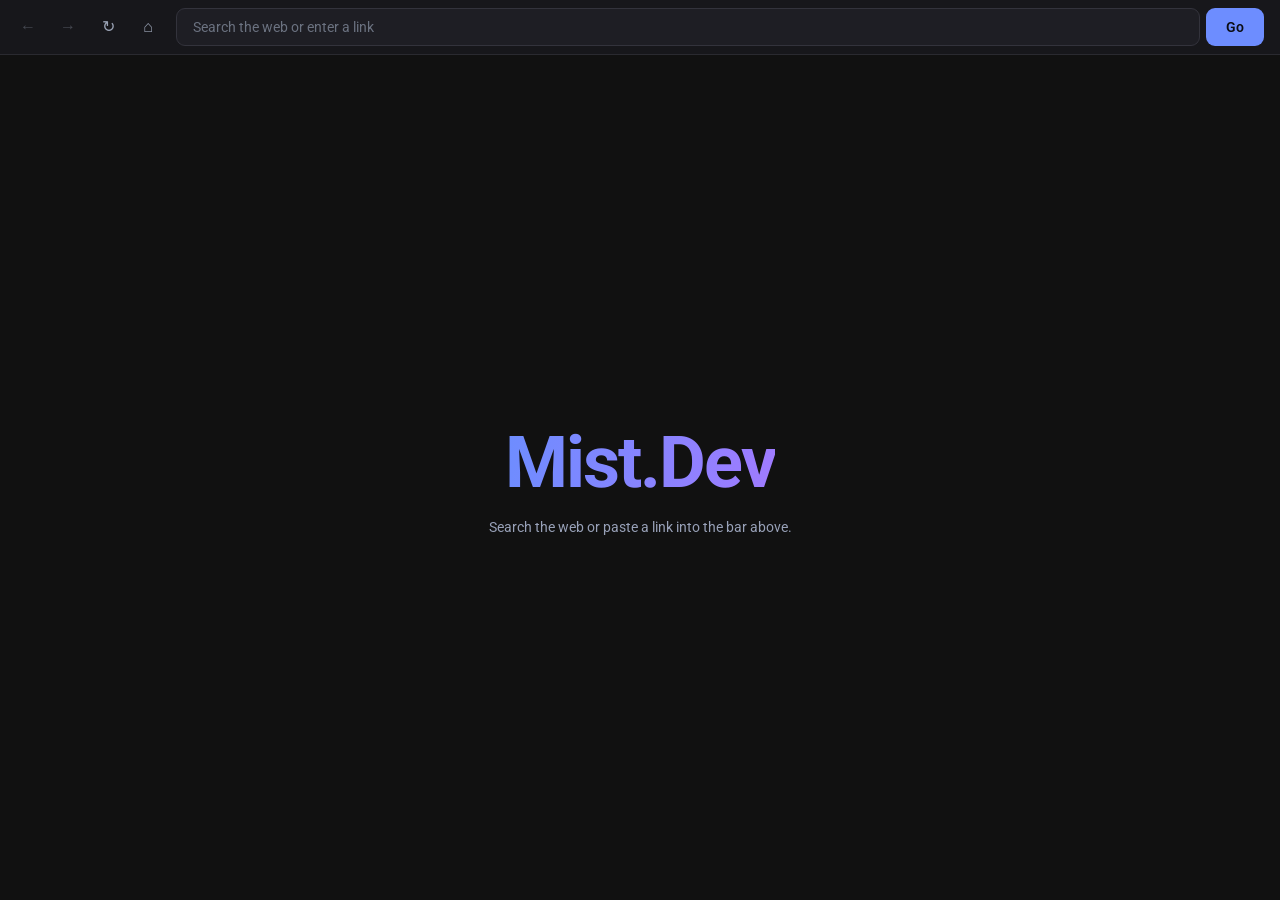
<file: browser/index.html>
<!doctype html>
<html lang="en">
<head>
<meta charset="utf-8">
<meta name="viewport" content="width=device-width, initial-scale=1, shrink-to-fit=no">
<title>Browser</title>
<link rel="stylesheet" href="index.css">
<script src="config.js"></script>
<script src="scram/scramjet.all.js"></script>
<script src="baremux/index.js"></script>
<script src="register-sw.js" defer></script>
<script src="search.js" defer></script>
<script src="index.js" defer></script>
</head>
<body>
  <div class="toolbar" id="toolbar">
    <button class="tbtn" id="backBtn" title="Back" type="button" disabled>&#8592;</button>
    <button class="tbtn" id="fwdBtn" title="Forward" type="button" disabled>&#8594;</button>
    <button class="tbtn" id="reloadBtn" title="Reload" type="button">&#8635;</button>
    <button class="tbtn" id="homeBtn" title="Home" type="button">&#8962;</button>
    <form id="sj-form" class="omnibox" autocomplete="off">
      <input id="sj-address" type="text" placeholder="Search the web or enter a link" autocomplete="off" spellcheck="false" />
      <button class="go" id="goBtn" type="submit">Go</button>
    </form>
    <a class="tbtn" id="popoutBtn" target="_blank" rel="noopener" title="Open in new tab" hidden>&#8599;</a>
    <button class="tbtn danger" id="exitBtn" title="Close browser" type="button">&#10005;</button>
  </div>

  <main class="stage" id="stage">
    <section class="landing" id="landing">
      <h1 class="logo-text">Mist.Dev</h1>
      <p class="tagline">Search the web or paste a link into the bar above.</p>
    </section>
    <div class="frame-holder" id="frameHolder" hidden></div>
  </main>

  <div class="status" id="status" hidden></div>
  <div class="errorbox" id="errorbox" hidden>
    <p id="sj-error"></p>
    <pre id="sj-error-code"></pre>
  </div>
</body>
</html>
</file>
<file: browser/index.css>
@import url("https://fonts.googleapis.com/css2?family=Roboto:ital,wght@0,300;0,400;0,500;1,300;1,400&display=swap");

* { box-sizing: border-box; }
[hidden] { display: none !important; }
html, body { height: 100%; }

body {
	font-family: "Roboto", Arial, Helvetica, sans-serif;
	margin: 0;
	background: #111;
	color: #fff;
	display: flex;
	flex-direction: column;
	height: 100vh;
	height: 100dvh;
	overflow: hidden;
}

/* Inside the Mist.Dev host the site provides the toolbar, so drop this one. */
body.embedded .toolbar { display: none; }

/* ============ Toolbar / omnibox ============ */
.toolbar {
	flex: none;
	display: flex;
	align-items: center;
	gap: 4px;
	padding: 8px 10px;
	background: #17171b;
	border-bottom: 1px solid #2a2a30;
}
.tbtn {
	flex: none;
	width: 36px;
	height: 36px;
	display: inline-flex;
	align-items: center;
	justify-content: center;
	border: none;
	border-radius: 50%;
	background: transparent;
	color: #9aa3b5;
	font-size: 16px;
	line-height: 1;
	text-decoration: none;
	cursor: pointer;
	transition: background 0.15s ease, color 0.15s ease;
}
.tbtn:hover { background: #26262c; color: #fff; }
.tbtn:disabled { opacity: 0.35; cursor: default; background: transparent; }
.tbtn.danger:hover { background: rgba(224, 82, 82, 0.18); color: #ff6666; }

.omnibox {
	flex: 1;
	min-width: 0;
	display: flex;
	align-items: center;
	gap: 6px;
	margin: 0 6px;
}
#sj-address {
	flex: 1;
	min-width: 0;
	height: 38px;
	padding: 0 16px;
	font: inherit;
	font-size: 14px;
	color: #fff;
	background: #1e1e24;
	border: 1px solid #33333c;
	border-radius: 9px;
	outline: none;
	transition: border-color 0.15s ease;
}
#sj-address::placeholder { color: #6b7280; }
#sj-address:focus { border-color: #6d8dff; }
.go {
	flex: none;
	height: 38px;
	padding: 0 20px;
	border: none;
	border-radius: 9px;
	background: #6d8dff;
	color: #0b0d14;
	font: inherit;
	font-size: 14px;
	font-weight: 600;
	cursor: pointer;
	transition: filter 0.15s ease;
}
.go:hover { filter: brightness(1.1); }

/* ============ Stage ============ */
.stage {
	position: relative;
	flex: 1;
	min-height: 0;
	display: flex;
	background: #111;
}
.landing {
	flex: 1;
	display: flex;
	flex-direction: column;
	align-items: center;
	justify-content: center;
	gap: 14px;
	padding: 24px;
	text-align: center;
}
.logo-text {
	margin: 0;
	font-size: clamp(40px, 9vw, 72px);
	font-weight: 700;
	letter-spacing: -2px;
	background: linear-gradient(100deg, #6d8dff, #a07bff);
	-webkit-background-clip: text;
	background-clip: text;
	color: transparent;
}
.tagline { margin: 0; color: #98a1b8; font-size: 14px; }
.landing[hidden], .frame-holder[hidden] { display: none; }

.frame-holder {
	flex: 1;
	min-width: 0;
	position: relative;
	background: #111;
}
#sj-frame {
	border: none;
	display: block;
	width: 100%;
	height: 100%;
}

/* ============ Status + errors ============ */
.status {
	position: absolute;
	left: 50%;
	bottom: 18px;
	transform: translateX(-50%);
	z-index: 5;
	max-width: 90%;
	background: #1e2230;
	border: 1px solid #272c3d;
	color: #98a1b8;
	font-size: 12.5px;
	padding: 8px 16px;
	border-radius: 30px;
	white-space: nowrap;
	overflow: hidden;
	text-overflow: ellipsis;
}
.status[hidden] { display: none; }

.errorbox {
	position: absolute;
	left: 50%;
	top: 40px;
	transform: translateX(-50%);
	z-index: 6;
	max-width: min(640px, 92%);
	max-height: 60%;
	overflow: auto;
	background: #171a23;
	border: 1px solid #272c3d;
	border-left: 4px solid #e05252;
	border-radius: 9px;
	padding: 14px 18px;
	box-shadow: 0 4px 16px rgba(0, 0, 0, 0.4);
}
.errorbox[hidden] { display: none; }
#sj-error {
	margin: 0;
	color: #ff6666;
	font-size: 14px;
	white-space: pre-wrap;
}
#sj-error-code {
	margin: 8px 0 0;
	font-size: 12px;
	color: #98a1b8;
	font-family: "Courier New", Courier, monospace;
	white-space: pre-wrap;
	word-break: break-word;
}
#sj-error-code:empty { display: none; }
</file>
